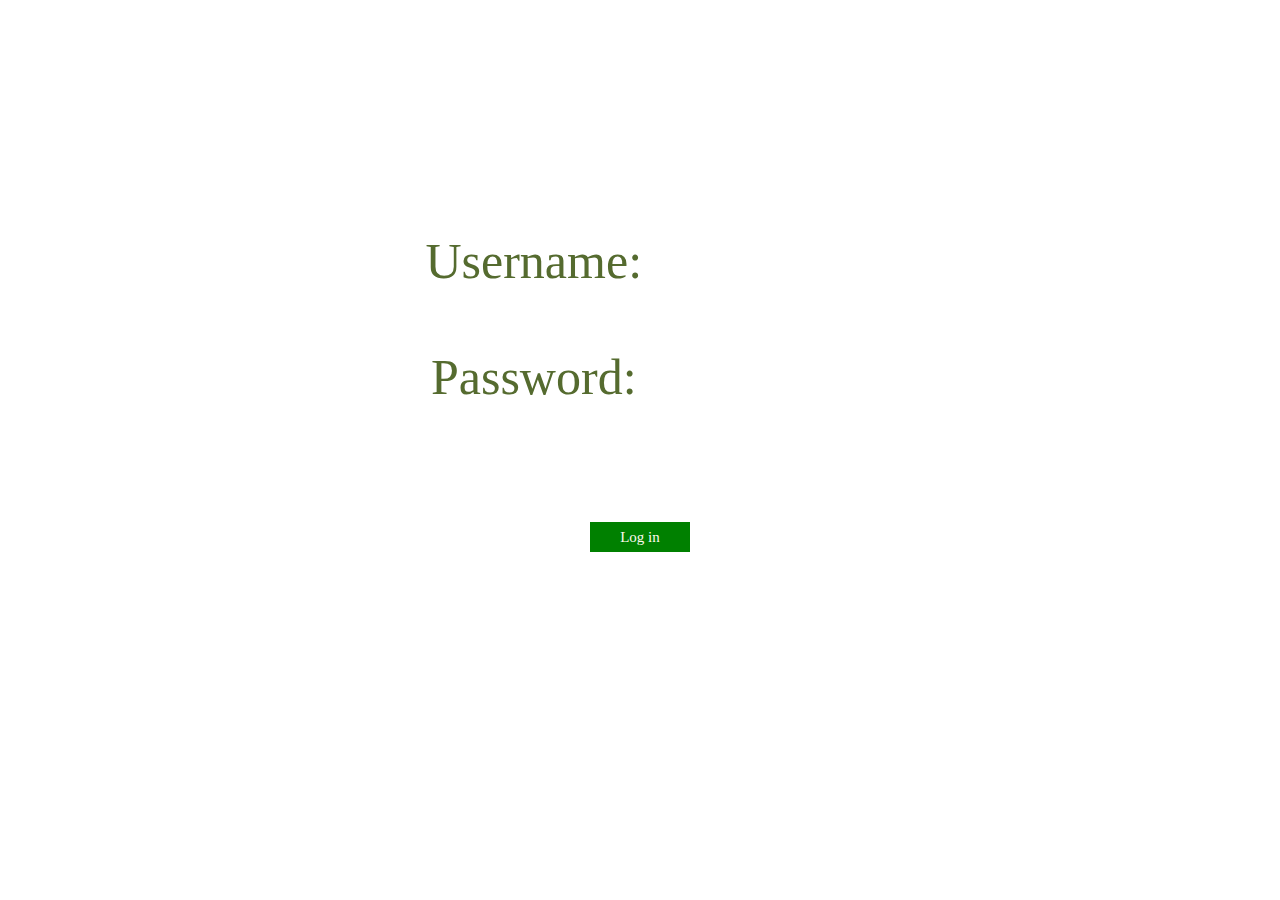
<file: proj/adminlogin.html>
<html>
<link href="adminlogin.css" rel="stylesheet">

<head> 
<title> Surijada </title>
<link href="rejv3.jpg" rel="shortcut icon">
</head>

<body>


<br><br><br><br>
<center>
<form action="check.php" method="post">
<div>
<label> Username: </label>
<input type="text" name="username">
</div>
<br>
<div>
<label> Password: </label>
<input type="password" name="password">
</div>
<br><br>
<div>
<button type="submit"> Log in </button>
</div>
</form>
</center>


</body>
</html>
</file>
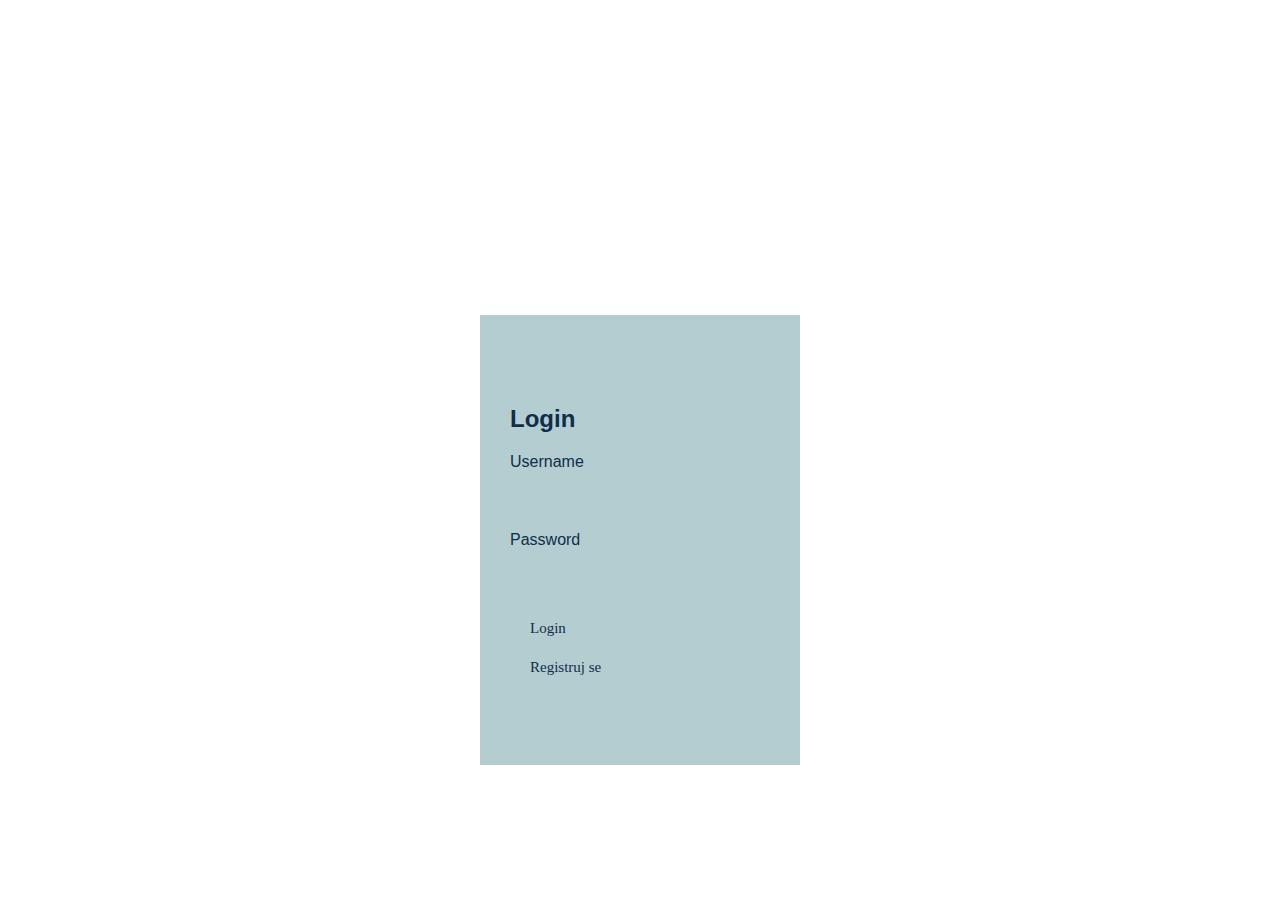
<file: proj/login.html>
<html>

<link href="login.css" rel="stylesheet">
<link href="rejv3.jpg" rel="shortcut icon">



<body>



<br><br><br><br><br><br><br>

 <div class="container">
  	<h2>Login</h2>
  
	  
  <form method="post" action="login.php">
  	<?php include('errors.php'); ?>
  	<div>
  		<label>Username</label>
  		<input type="text" name="username">
  	</div>
  	<div>
  		<label>Password</label>
  		<input type="password" name="password">
  	</div>
       
  	<div>
        <a href="login.html" class="w3-bar-item w3-button">Login</a>
       
  	
      </div>
    
  	<div>
        <a href="register.html" class="w3-bar-item w3-button">Registruj se</a>
       
  	
      </div>
      
     
  </form>
     </div>
</body>
</html>
</file>
<file: proj/adminlogin.css>
body{
color: white;
background-attachment: fixed;
font-size: 50px;
color: darkolivegreen;
}
*{
border:0;
margin: 0;
padding: 0;
outline: 0;
}

input{
width: 200px;
height: 25px;
position: relative;
color: #011936;
font-family: 'Handlee', cursive;
font-size: 20px;
}
button{
width: 100px;
height: 30px;
position: relative;
background-color: green;
color: floralwhite;
font-family: 'Handlee', cursive;
font-size: 15px;

}
</file>
<file: proj/login.css>
body{
margin: 0;
padding: 0;
background-size: cover;
color: #102E4A;
background-position: center;
font-family: sans-serif;
}
.container{
width: 320px;
height: 450px;
background: #B3CDD1;
color: #102E4A;
top: 60%;
left: 50%;
position: absolute;
transform: translate(-50%, -50%);
box-sizing: border-box;
padding: 70px 30px;
}
.h1 {
margin: 0;
padding: 0 0 26px;
text-align: center;
font-size: 22px;
}
.container p {
margin: 0;
padding: 0;
font-weight: bold;
}
body{
background-size: cover;
color: brown;
background-attachment: fixed;
}

.container input{
width: 100%;
margin-bottom: 20px;
}

.container input[type="text"], input[type="password"]{
border: none;
border-bottom: 1px solid #brown;
background: transparent;
outline: none;
height: 40px;
color: #102E4A;
font-size: 16px;
}

.container input[type="submit"] {
border: none;
outline: none;
height: 40px;
background: #EEE2DF;
color: #3F5E5A;
font-size: 18px;
border-radius: 20px;
}

.container input[type="submit"]:hover {
cursor: pointer;
background: #EED7C5;
color: #C89F9C;
}

.container a {
text-decoration: none;
font-size: 15px;
line-height: 5px;
color: #102E4A;
}

.container a:hover{
color:black;
}



a{
display: block;
padding: 17px 20px;
line-height: 30px;
font-family: 'Handlee', cursive;
font-size: 23px;

}
</file>
